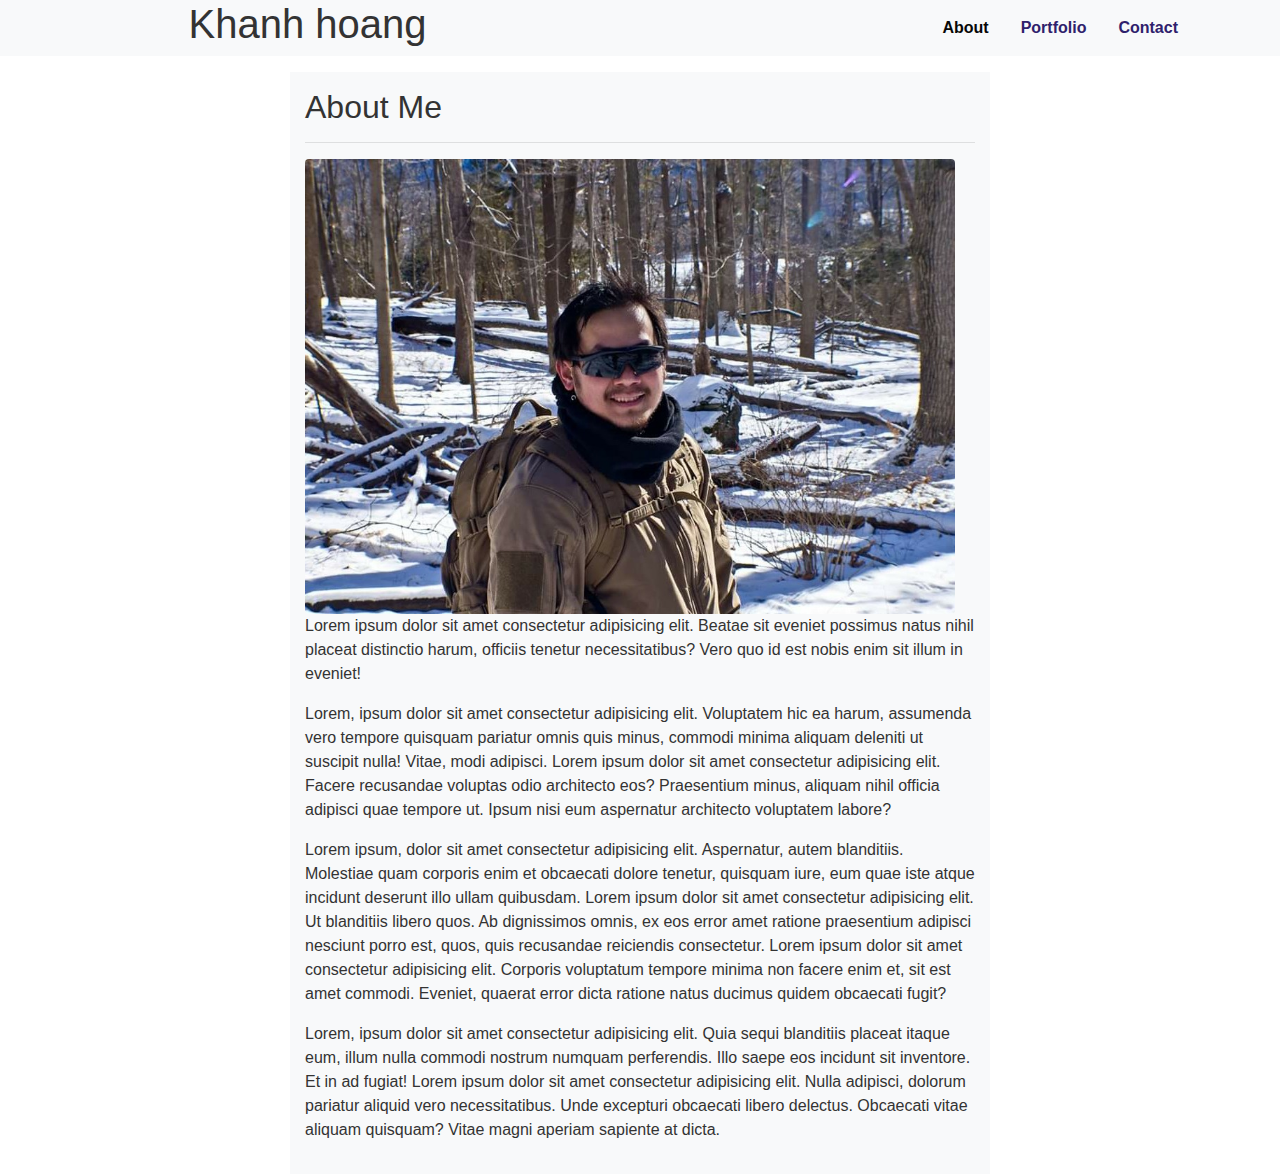
<file: index.html>
<!DOCTYPE html>
<html class="h-100" lang="en">


    <head>
        <title>Khanh Hoang - About</title>
        

        <meta name="viewport" content= "width-device-width, initial-scale=1">
        <link rel="stylesheet" href="https://stackpath.bootstrapcdn.com/bootstrap/4.4.1/css/bootstrap.min.css" integrity="sha384-Vkoo8x4CGsO3+Hhxv8T/Q5PaXtkKtu6ug5TOeNV6gBiFeWPGFN9MuhOf23Q9Ifjh" crossorigin="anonymous">
        <link rel="stylesheet" href="assets/css/style.css">
        <script src="https://code.jquery.com/jquery-3.4.1.slim.min.js" integrity="sha384-J6qa4849blE2+poT4WnyKhv5vZF5SrPo0iEjwBvKU7imGFAV0wwj1yYfoRSJoZ+n" crossorigin="anonymous"></script>
        <script src="https://cdn.jsdelivr.net/npm/popper.js@1.16.0/dist/umd/popper.min.js" integrity="sha384-Q6E9RHvbIyZFJoft+2mJbHaEWldlvI9IOYy5n3zV9zzTtmI3UksdQRVvoxMfooAo" crossorigin="anonymous"></script>
        <script src="https://stackpath.bootstrapcdn.com/bootstrap/4.4.1/js/bootstrap.min.js" integrity="sha384-wfSDF2E50Y2D1uUdj0O3uMBJnjuUD4Ih7YwaYd1iqfktj0Uod8GCExl3Og8ifwB6" crossorigin="anonymous"></script>

    </head>


    <body class="h-100">
        <main class="cover-container d-flex w-100 h-100 p-0 mx-auto flex-column">
            <header class="bg-light sticky-top">
                <div class="inner container-md row p-0">
                    <div class="brand col-md-5 p-0 m-0">
                        <h1 class="text-center">
                            Khanh hoang
                        </h1>
                    </div>
                    <nav class="navbar navbar-expand-md col-md-7 justify-content-center justify-content-md-end">
                        <ul class="nav">
                            <li class="nav-item">
                                <a class="nav-link active" href="index.html">About</a>
                            </li>
                            <li class="nav-item">
                                <a class="nav-link" href="portfolio.html">Portfolio</a>
                            </li>
                            <li class="nav-item">
                                <a class="nav-link" href="contact.html">Contact</a>
                            </li>
                        </ul>
                    </nav>
                </div>
            </header>

             <main class="m-0 m-sm-3">
                <div class="container-md bg-light content pt-3 pb-3">
                    <h2>About Me</h2>
                    <hr>
                    <div class="w-40 d-none d-md-block float-left mr-4 ">
                        <img src="./assets/image/image.jpg" class="rounded mx-auto d-block" alt="Self picture" style="max-width: 650PX" >
                    </div>
                    <div class="container-fluid d-block d-md-none mb-2 " >
                        <img src="./assets/image/image.jpg" class="rounded mx-auto d-block" alt="Self picture" style="max-width: 650PX">
                    </div>

                    <p>
                        Lorem ipsum dolor sit amet consectetur adipisicing elit. Beatae sit eveniet possimus natus nihil placeat distinctio harum, officiis tenetur necessitatibus? Vero quo id est nobis enim sit illum in eveniet!
                    </p>
                    <p>
                        Lorem, ipsum dolor sit amet consectetur adipisicing elit. Voluptatem hic ea harum, assumenda vero tempore quisquam pariatur omnis quis minus, commodi minima aliquam deleniti ut suscipit nulla! Vitae, modi adipisci. Lorem ipsum dolor sit amet consectetur adipisicing elit. Facere recusandae voluptas odio architecto eos? Praesentium minus, aliquam nihil officia adipisci quae tempore ut. Ipsum nisi eum aspernatur architecto voluptatem labore?</p>
                    <p>
                        Lorem ipsum, dolor sit amet consectetur adipisicing elit. Aspernatur, autem blanditiis. Molestiae quam corporis enim et obcaecati dolore tenetur, quisquam iure, eum quae iste atque incidunt deserunt illo ullam quibusdam. Lorem ipsum dolor sit amet consectetur adipisicing elit. Ut blanditiis libero quos. Ab dignissimos omnis, ex eos error amet ratione praesentium adipisci nesciunt porro est, quos, quis recusandae reiciendis consectetur. Lorem ipsum dolor sit amet consectetur adipisicing elit. Corporis voluptatum tempore minima non facere enim et, sit est amet commodi. Eveniet, quaerat error dicta ratione natus ducimus quidem obcaecati fugit?
                    </p>
                    <p>
                        Lorem, ipsum dolor sit amet consectetur adipisicing elit. Quia sequi blanditiis placeat itaque eum, illum nulla commodi nostrum numquam perferendis. Illo saepe eos incidunt sit inventore. Et in ad fugiat!
                        Lorem ipsum dolor sit amet consectetur adipisicing elit. Nulla adipisci, dolorum pariatur aliquid vero necessitatibus. Unde excepturi obcaecati libero delectus. Obcaecati vitae aliquam quisquam? Vitae magni aperiam sapiente at dicta.

                    </p>
                </div>
             </main>
        </main>
    </body>
</html>
</file>
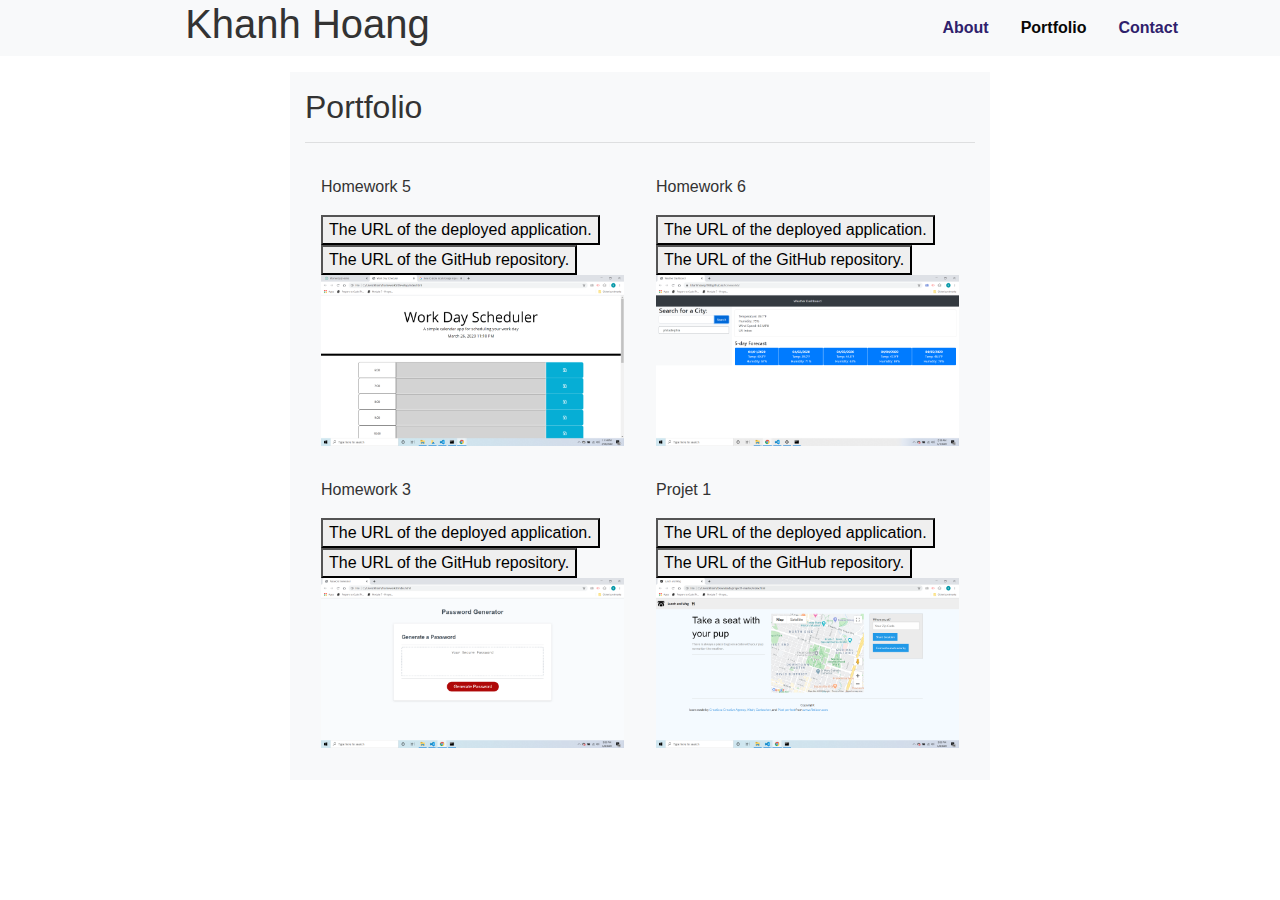
<file: portfolio.html>
<!DOCTYPE html>
<html class="h-100">


    <head>
        <title>Khanh Hoang - Portfolio</title>

        <meta name="viewport" content= "width-device-width, initial-scale=1">

        <link rel="stylesheet" href="https://stackpath.bootstrapcdn.com/bootstrap/4.4.1/css/bootstrap.min.css" integrity="sha384-Vkoo8x4CGsO3+Hhxv8T/Q5PaXtkKtu6ug5TOeNV6gBiFeWPGFN9MuhOf23Q9Ifjh" crossorigin="anonymous">
        <link rel="stylesheet" href="assets/css/style.css">

        <script src="https://code.jquery.com/jquery-3.4.1.slim.min.js" integrity="sha384-J6qa4849blE2+poT4WnyKhv5vZF5SrPo0iEjwBvKU7imGFAV0wwj1yYfoRSJoZ+n" crossorigin="anonymous"></script>
        <script src="https://cdn.jsdelivr.net/npm/popper.js@1.16.0/dist/umd/popper.min.js" integrity="sha384-Q6E9RHvbIyZFJoft+2mJbHaEWldlvI9IOYy5n3zV9zzTtmI3UksdQRVvoxMfooAo" crossorigin="anonymous"></script>
        <script src="https://stackpath.bootstrapcdn.com/bootstrap/4.4.1/js/bootstrap.min.js" integrity="sha384-wfSDF2E50Y2D1uUdj0O3uMBJnjuUD4Ih7YwaYd1iqfktj0Uod8GCExl3Og8ifwB6" crossorigin="anonymous"></script>

    </head>


    <body class="h-100">
        
        <main class="cover-container d-flex w-100 h-100 p-0 mx-auto flex-column">

            <header class="bg-light sticky-top">
                <div class="inner container-md row p-0">
                    <div class="brand col-md-5 p-0 m-0">
                        <h1 class="text-center">
                            Khanh Hoang
                        </h1>
                    </div>
                    <nav class="navbar navbar-expand-md col-md justify-content-center justify-content-md-end">
                        <ul class="nav">
                            <li class="nav-item">
                                <a class="nav-link" href="index.html">About</a>
                            </li>
                            <li class="nav-item">
                                <a class="nav-link active" href="portfolio.html">Portfolio</a>
                            </li>
                            <li class="nav-item">
                                <a class="nav-link" href="contact.html">Contact</a>
                            </li>
                        </ul>
                    </nav>
                </div>
            </header>

            <article class="row main m-0 m-sm-3">
                <div class="container-md bg-light content pt-3 pb-3">
                    <h2>Portfolio</h2>
                    <hr>
                    <div class="row m-auto">
                        <div class="col-sm-12 col-md-6 p-3">    
                            <P>Homework 5</P>
                            <button onclick="window.location.href = 'https://khanhhoang1988.github.io/homework5/';"> The URL of the deployed application.
                            </button>
                            <button onclick="window.location.href = 'https://github.com/KHANHHOANG1988/homework5.git';">The URL of the GitHub repository. 
                            </button>

                            <div class="port-card m-auto">
                                 <a>
                                    <img class="img-fluid h-100 w-100" src="./assets/image/homework 5.png" alt="Placeholder Image">
                                </a>
                            </div>
                        </div>
                 
                        <div class="col-sm-12 col-md-6 p-3">    
                            <P>Homework 6</P>
                            <button onclick="window.location.href = 'https://khanhhoang1988.github.io/homework6/';"> The URL of the deployed application.
                            </button>
                            <button onclick="window.location.href = 'https://github.com/KHANHHOANG1988/homework6.git';">The URL of the GitHub repository. 
                            </button>                            
                            <div class="port-card m-auto">
                                <a>
                                    <img class="img-fluid h-100 w-100" src="./assets/image/homework6.png" alt="Placeholder Image">
                                </a>
                         </div>
                        </div>
                        <div class="col-sm-12 col-md-6 p-3">   
                            
                            <P>Homework 3 </P>
                            <button onclick="window.location.href = 'https://khanhhoang1988.github.io/homework3/';"> The URL of the deployed application.
                            </button>
                            <button onclick="window.location.href = 'https://github.com/KHANHHOANG1988/homework3.git';">The URL of the GitHub repository. 
                            </button>
                            <div class="port-card m-auto">
                                <a>
                                    <img class="img-fluid h-100 w-100" src="./assets/image/Homework3.png" alt="Placeholder Image">
                                </a>
                            </div>
                        </div>
                        <div class="col-sm-12 col-md-6 p-3">    
                            <P>Projet 1</P>
                            <button onclick="window.location.href = 'https://khanhhoang1988.github.io/project1/';"> The URL of the deployed application.
                            </button>
                            <button onclick="window.location.href = 'https://github.com/KHANHHOANG1988/project1.git';">The URL of the GitHub repository. 
                            </button>                            
                            <div class="port-card m-auto">
                                <a>
                                    <img class="img-fluid h-100 w-100" src="./assets/image/Project1.png" alt="Placeholder Image">
                                </a>
                            </div>
                        </div>
                        
                    </div>
                 </div>
            </article>
        </main>

    </body>
</html>
</file>
<file: assets/css/style.css>
.gold{    background:#CCC476;}
.blue{    background:#4E6CC2;}
.orange{    background:#D96936;}
.pink{    background:#EDAAA2;}
.brown{    background:#6C3521;}



body{
    color:#333;
  
    background-repeat: repeat;
}
<<<<<<< HEAD
=======

>>>>>>> bd14e697153a2253cac95f949fb41fc62c991ed0

header{
    background-color: green;
    border-bottom:#6C3521 2px solid;
}

.inner{
    margin:auto;
}

.nav-link{
    color:rgb(47, 33, 108);
    font-weight:bold;
}
nav .active{
    color:rgb(8, 8, 7);
    ;

}

.title{
    text-align:center;
}

a {
    color:#D96936;
}
a:hover{
    color:rgb(8, 8, 8);
    
}

<<<<<<< HEAD
=======

>>>>>>> bd14e697153a2253cac95f949fb41fc62c991ed0
h2{
    color:#4E6CC2;
}

.main{
    margin:30px;
}

.content{
    max-width:700px;
}
.about-img{
    max-height:200px;
    margin-right:20px;
}

<<<<<<< HEAD
=======

>>>>>>> bd14e697153a2253cac95f949fb41fc62c991ed0
.port-card{
    width:200px;
    height:200px;
    overflow:hidden;
    border:1px solid #D96936;
    box-shadow:2px 2px 4px rgba(0,0,0,.6)
}
.port-card:hover{
    border:1px solid #CCC476;
    box-shadow:0px 0px 4px #D96936;
}
</file>
